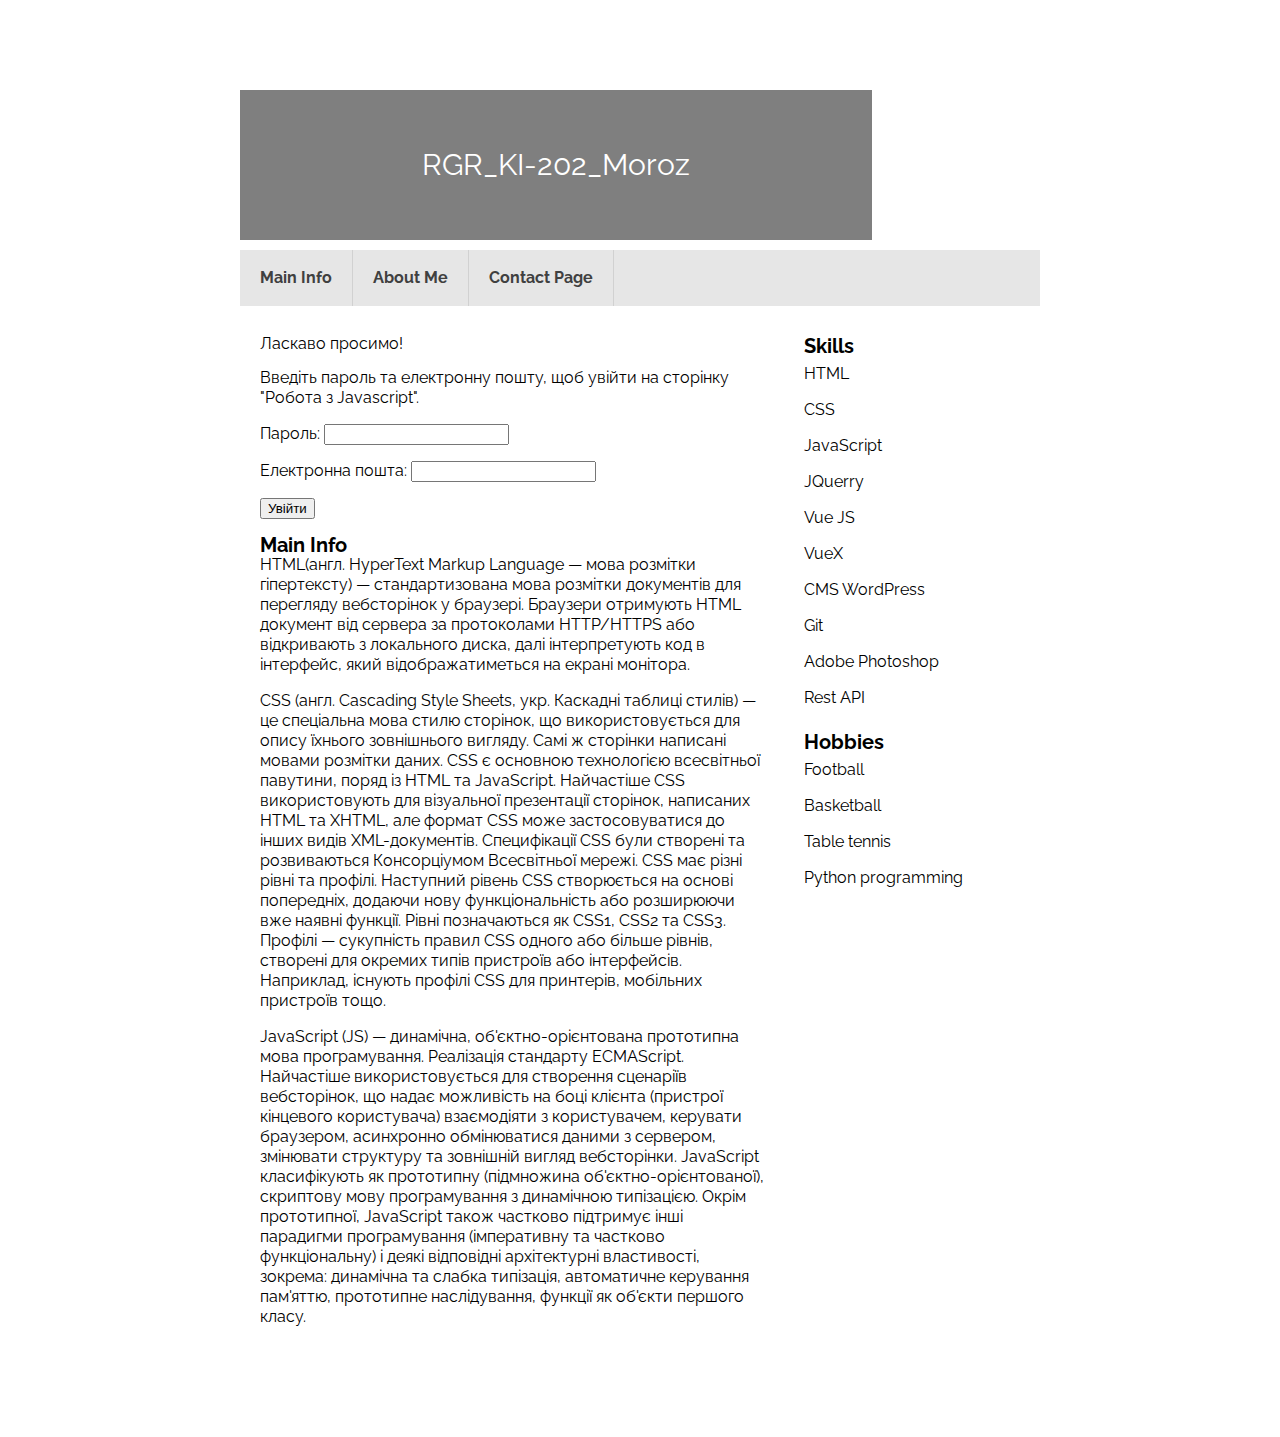
<file: index.html>
<!DOCTYPE html>
<html lang="en">
<head>
    <meta charset="UTF-8">
    <meta http-equiv="X-UA-Compatible" content="IE=edge">
    <meta name="viewport" content="width=device-width, initial-scale=1.0">
    <title>RGR_KI-202_Moroz</title>
    <link rel="stylesheet" href="reset.css">
    <link rel="stylesheet" href="style.css">

    <script>
        function log(event) {
          event.preventDefault(); // stop form submission
          let password = document.getElementById("password").value;
          let email = document.getElementById("email").value;
          loginUser(email, password);
        }
      
        function loginUser(email, password) {
    if ((email == "masha@gmail.com" && password == "qwerty123") ||
        (email == "dima@gmail.com" && password == "12345") ||
        (email == "tana@gmail.com" && password == "123qwerty") ||
        (email == "mas1@gmail.com" && password == "1qwerty123") ||
        (email == "katya1@gmail.com" && password == "112345") ||
        (email == "lena@gmail.com" && password == "1123qwerty") ||
        (email == "vanya@gmail.com" && password == "2qwerty123")) {
        window.location.replace("javascript.html");
    } else {
        alert("Incorrect email or password. Please try again.");
    }
}
      </script>
      
</head>
<body>
    <div class="container">
        <div class="header">
            <div class="title-block">
                <h1 class="title">RGR_KI-202_Moroz</h1>
            </div>
            <div class="userpic"></div>
        </div>
        <div class="nav">
            <ul>
                <li><a href="#">Main Info</a></li>
                <li><a href="#">About Me</a></li>
                <li><a href="#">Contact Page</a></li>
            </ul>
        </div>
        <div class="content-wrapper">
            <div class="content">
				<h1>Ласкаво просимо!</h1><br>
	<p>Введіть пароль та електронну пошту, щоб увійти на сторінку "Робота з Javascript".</p><br>
	<form>
		<label>Пароль:</label>
		<input type="password" id="password" required><br><br>
		<label>Електронна пошта:</label>
		<input type="email" id="email" required><br><br>
		<input type="submit" value="Увійти" onclick="log(event)"><br>
        <br>
	</form>

	

            <h3>Main Info</h3>
                <p>HTML(англ. HyperText Markup Language — мова розмітки гіпертексту) — стандартизована мова розмітки документів для перегляду вебсторінок у браузері.
                     Браузери отримують HTML документ від сервера за протоколами HTTP/HTTPS або відкривають з локального диска, далі інтерпретують код в інтерфейс, який відображатиметься на екрані монітора. </p>
                <br>
                <p>CSS (англ. Cascading Style Sheets, укр. Каскадні таблиці стилів) — це спеціальна мова стилю сторінок, що використовується для опису їхнього зовнішнього вигляду. Самі ж сторінки написані мовами розмітки даних.
                    CSS є основною технологією всесвітньої павутини, поряд із HTML та JavaScript.                  
                    Найчастіше CSS використовують для візуальної презентації сторінок, написаних HTML та XHTML, але формат CSS може застосовуватися до інших видів XML-документів.                   
                    Специфікації CSS були створені та розвиваються Консорціумом Всесвітньої мережі.         
                    CSS має різні рівні та профілі. Наступний рівень CSS створюється на основі попередніх, додаючи нову функціональність або розширюючи вже наявні функції. Рівні позначаються як CSS1, CSS2 та CSS3.
                     Профілі — сукупність правил CSS одного або більше рівнів, створені для окремих типів пристроїв або інтерфейсів. Наприклад, існують профілі CSS для принтерів, мобільних пристроїв тощо. </p>
                <br>
                <p>JavaScript (JS) — динамічна, об'єктно-орієнтована прототипна мова програмування. Реалізація стандарту ECMAScript.
                    Найчастіше використовується для створення сценаріїв вебсторінок, що надає можливість на боці клієнта (пристрої кінцевого користувача)
                    взаємодіяти з користувачем, керувати браузером, асинхронно обмінюватися даними з сервером, змінювати структуру та зовнішній вигляд вебсторінки.
                    JavaScript класифікують як прототипну (підмножина об'єктно-орієнтованої), скриптову мову програмування з динамічною типізацією. Окрім прототипної,
                    JavaScript також частково підтримує інші парадигми програмування (імперативну та частково функціональну) і деякі відповідні архітектурні властивості,
                    зокрема: динамічна та слабка типізація, автоматичне керування пам'яттю, прототипне наслідування, функції як об'єкти першого класу. </p>
            </div>
            <div class="sidebar">
                <h3>Skills</h3>
                <ul class="skills">
                    <li>HTML</li>
                    <li>CSS</li>
                    <li>JavaScript</li>
                    <li>JQuerry</li>
                    <li>Vue JS</li>
                    <li>VueX</li>
                    <li>CMS WordPress</li>
                    <li>Git</li>
                    <li>Adobe Photoshop</li>
                    <li>Rest API</li>
                </ul>
                <br>

                <h3>Hobbies</h3>
                <ul class="skills">
                    <li>Football</li>
                    <li>Basketball</li>
                    <li>Table tennis</li>
                    <li>Python programming</li>
                </ul>
            </div>
        </div>
    </div>
</body>
</html>
</file>
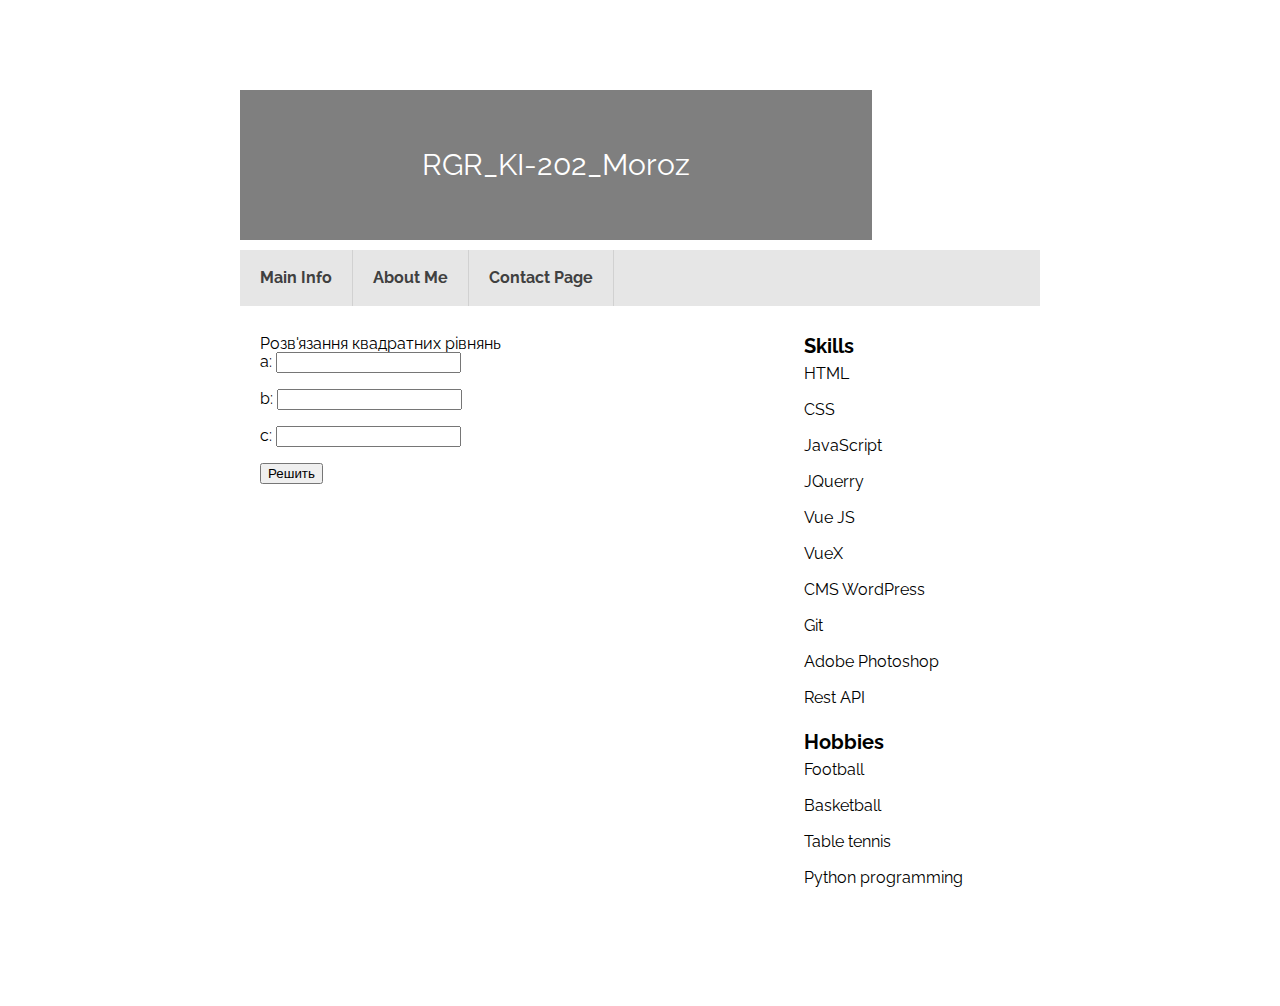
<file: javascript.html>
<!DOCTYPE html>
<html lang="en">
<head>
    <meta charset="UTF-8">
    <meta http-equiv="X-UA-Compatible" content="IE=edge">
    <meta name="viewport" content="width=device-width, initial-scale=1.0">
    <title>RGR_KI-202_Moroz</title>
    <link rel="stylesheet" href="reset.css">
    <link rel="stylesheet" href="style.css">
</head>
<body>
    <div class="container">
        <div class="header">
            <div class="title-block">
                <h1 class="title">RGR_KI-202_Moroz</h1>
            </div>
            <div class="userpic"></div>
        </div>
        <div class="nav">
            <ul>
                <li><a href="#">Main Info</a></li>
                <li><a href="#">About Me</a></li>
                <li><a href="#">Contact Page</a></li>
            </ul>
        </div>
        <div class="content-wrapper">
            <div class="content">
                
                <h1>Розв'язання квадратних рівнянь</h1>
                <label for="a">a:</label>
                <input type="number" id="a"><br><br>
                <label for="b">b:</label>
                <input type="number" id="b"><br><br>
                <label for="c">c:</label>
                <input type="number" id="c"><br><br>
                <button onclick="solveQuadraticEquation()">Решить</button>
                <br><br>
                <div id="result"></div>
                <script>
                  function solveQuadraticEquation() {
                    const a = Number(document.getElementById('a').value);
                    const b = Number(document.getElementById('b').value);
                    const c = Number(document.getElementById('c').value);
            
                    // Перевірка, чи коефіцієнт a не дорівнює нулю
                    if (a === 0) {
                      document.getElementById('result').innerHTML = 'Коэффициент a не может быть равен нулю';
                      return;
                    }
            
                    // Обчислення дискриминанта
                    const discriminant = b * b - 4 * a * c;
            
                    // Перевірка знака дискриминанта
                    if (discriminant > 0) {
                      const x1 = (-b + Math.sqrt(discriminant)) / (2 * a);
                      const x2 = (-b - Math.sqrt(discriminant)) / (2 * a);
                      document.getElementById('result').innerHTML = `Корені рівняння: x1 = ${x1}, x2 = ${x2}`;
                    } else if (discriminant === 0) {
                      const x = -b / (2 * a);
                      document.getElementById('result').innerHTML = `Рівняння має один корінь: x = ${x}`;
                    } else {
                      document.getElementById('result').innerHTML = 'Рівняння не має дійсних коренів';
                    }
                  }
                </script>
            </div>
            <div class="sidebar">
                <h3>Skills</h3>
                <ul class="skills">
                    <li>HTML</li>
                    <li>CSS</li>
                    <li>JavaScript</li>
                    <li>JQuerry</li>
                    <li>Vue JS</li>
                    <li>VueX</li>
                    <li>CMS WordPress</li>
                    <li>Git</li>
                    <li>Adobe Photoshop</li>
                    <li>Rest API</li>
                </ul>
                <br>

                <h3>Hobbies</h3>
                <ul class="skills">
                    <li>Football</li>
                    <li>Basketball</li>
                    <li>Table tennis</li>
                    <li>Python programming</li>
                </ul>
            </div>
        </div>
    </div>
</body>
</html>
</file>
<file: style.css>
@import url('https://fonts.googleapis.com/css2?family=Raleway:wght@400;700&display=swap');

body{
    font-family: 'Raleway', sans-serif;
    background: url(https://phonoteka.org/uploads/posts/2022-01/thumbs/1642747755_9-phonoteka-org-p-belii-fon-dlya-saita-9.jpg);
    background-size: 100%;
    padding: 80px 0;
}

h3{
    font-size: 20px;
    font-weight: bold;
}

.container{
    width: 800px;
    min-height: 500px;
    border: 10px solid #fff;
    margin: 0 auto;
    background: #fff;
}

.header{
    display: flex;
    height: 150px;
}

.title-block{
    position: relative;
    display: flex;
    justify-content: center;
    align-items: center;
    font-size: 30px;
    width: 80%;
    height: 100%;
    background: url(https://www.lighthouselabs.ca/uploads/post/open_graph_image/459/Coding-vs-programming.jpg) no-repeat center center / cover;
    color: #fff;
    margin-right: 10px;
}

.title-block::after{
    content: '';
    position: absolute;
    left: 0;
    top: 0;
    width: 100%;
    height: 100%;
    background: #000;
    opacity: 0.5;
}

.title{
    position: relative;
    z-index: 1;
}

.userpic{
    display: flex;
    height: 100%;
    width: 20%;
    background: url(https://wallpaperaccess.com/full/621537.jpg) no-repeat center center / cover;
}

.nav ul{
    display: flex;
    background: rgb(230, 230, 230);
    margin: 10px 0;
}

.nav li a{
    display: flex;
    padding: 20px;
    text-decoration: none;
    color: #404040;
    font-weight: bold;
    border-right: 1px solid #d1d1d1;
    transition: background .3s ease;
}

.nav li a:hover{
    background: rgb(196, 196, 196);
}

.content-wrapper{
    display: flex;
}

.content{
    width: 70%;
    padding: 20px;
}

.content p{
    line-height: 20px;
}

.sidebar{
    padding: 20px;
    width: 30%;
}

.skills li{
    padding: 10px 0;
    transition: transform .5s ease;
    cursor: pointer;
}

.skills li:hover{
    transform: translateX(10px);
}
</file>
